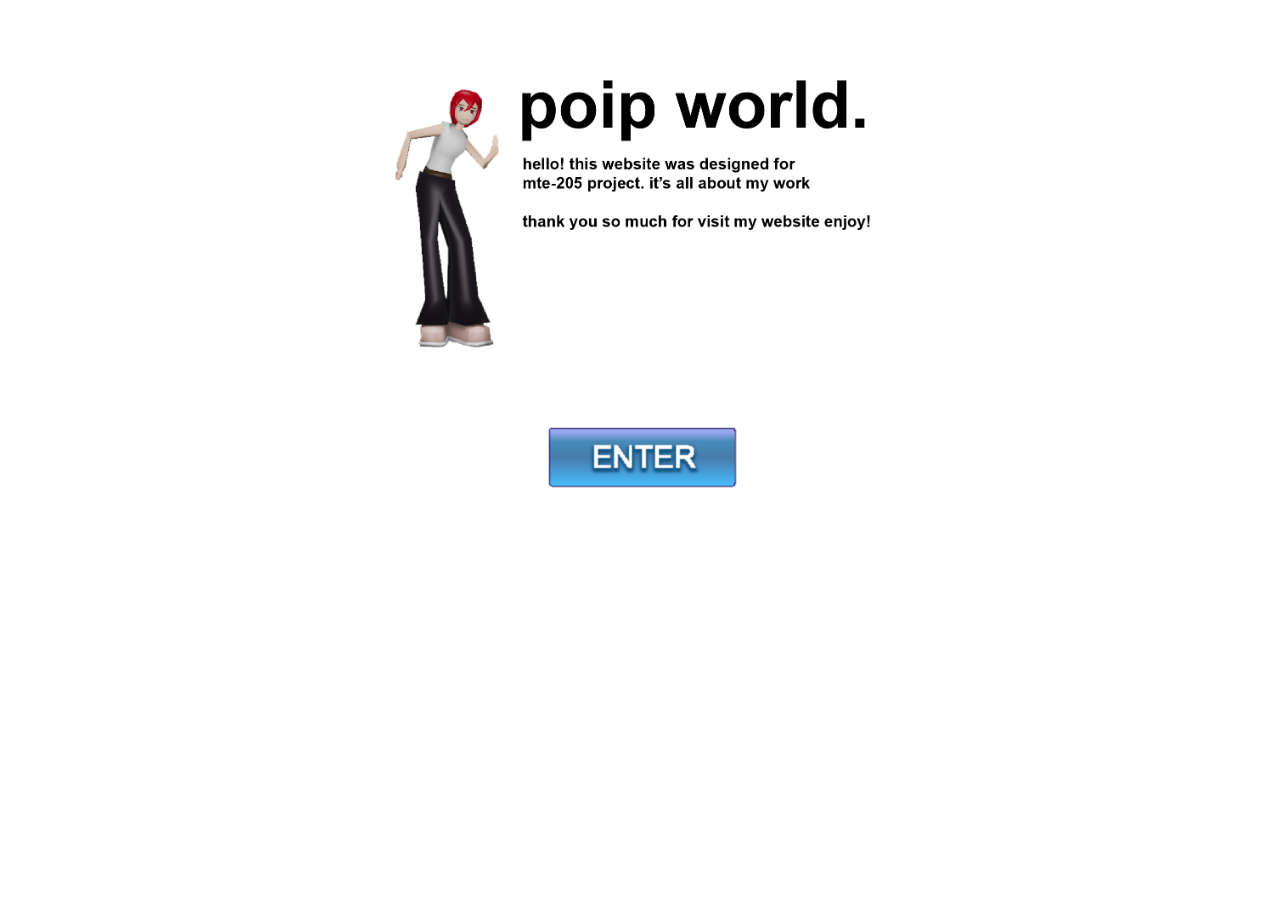
<file: index.html>
<!doctype html>
<html lang="en">
  <head>
    <meta charset="utf-8">
    <meta name="viewport" content="width=device-width, initial-scale=1">
    <title>POIP</title>
    <link href="https://cdn.jsdelivr.net/npm/bootstrap@5.3.0/dist/css/bootstrap.min.css" rel="stylesheet">
	  <link href="style.css" rel="stylesheet"><!--linkstyle_sheet-->
	 <link rel="icon" href="image/favicon.ico" type="image/x-icon">
    <link rel="shortcut icon" href="image/favicon-32x32.png" type="image/x-icon">
  </head>
  <body >
	  <div class="container centered-container" align="center">
	  <div id="row1" class="mt3 p-5">
		  <img src="image/webbanner-01.jpg" class="img-fluid" width="60%" >
		  </div>
	  <div id="row2">
		  <a href="home.html">
		  <img src="image/botton-01.png" onMouseOver="this.src='image/botton-02.png'" onMouseOut="this.src='image/botton-01.png'" >
		  </a>
		  </div>
	  </div>

  </body>
</html>
    <script src="https://cdn.jsdelivr.net/npm/bootstrap@5.3.0/dist/js/bootstrap.bundle.min.js" ></script>
</file>
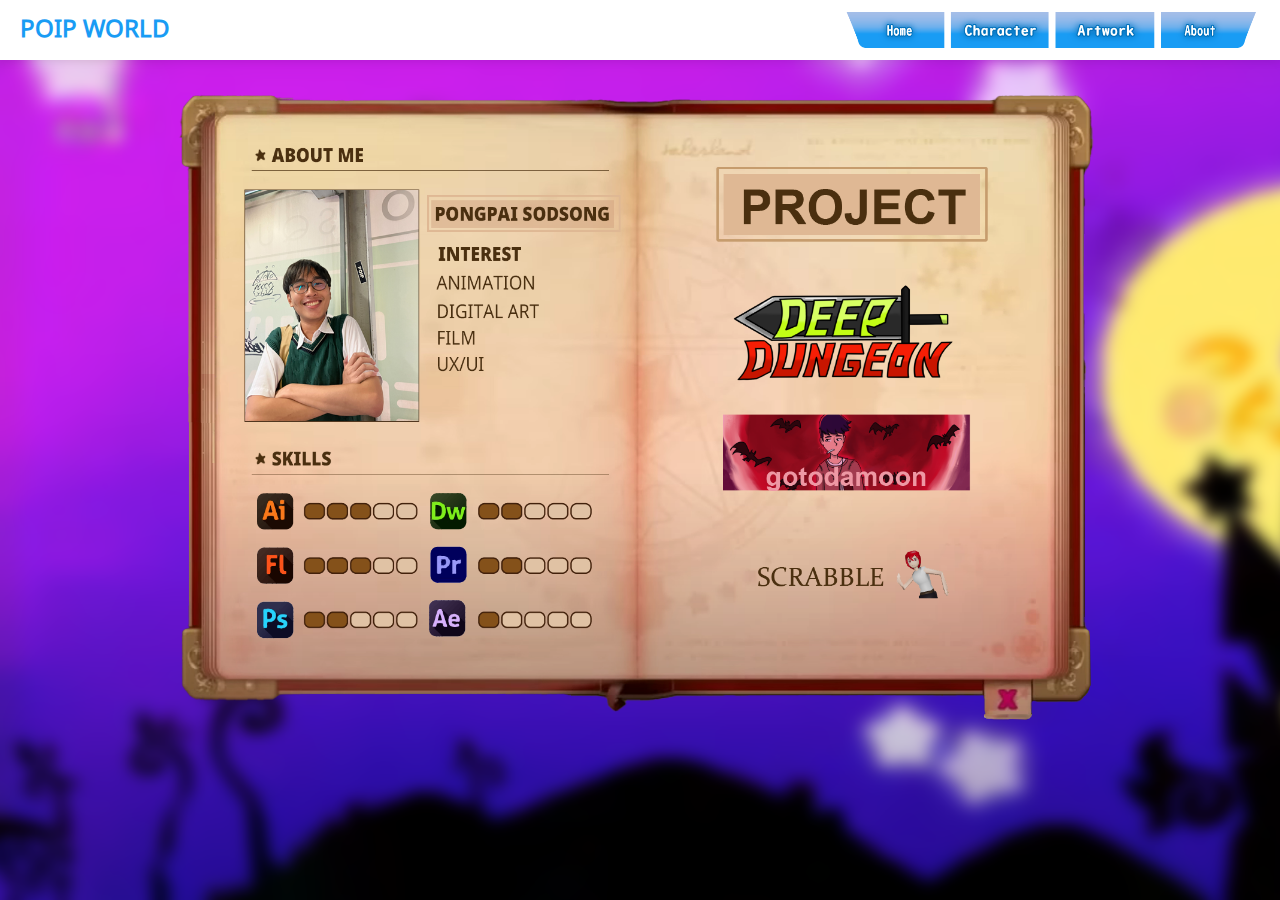
<file: ABOUT.html>
<!DOCTYPE html>
<html>
<head>
    <meta charset="utf-8">
    <meta name="viewport" content="width=device-width, initial-scale=1">
    <title>ABOUT</title>
    <link href="https://cdn.jsdelivr.net/npm/bootstrap@5.3.0/dist/css/bootstrap.min.css" rel="stylesheet">
	<link href="style.css" rel="stylesheet"><!--linkstyle_sheet-->
	<script src="myScript.js"></script>
</head>

<body background="image/bgmain.png">
  <div class="navbar">
        <div class="logo">
            <span>POIP WORLD</span>
        </div>
        <div class="nav-buttons">
 <a href="home.html"><img src="image/NAVBARBUTTON-01.png" alt="HOME" class="nav-button"></a>
    <a href="character.html"><img src="image/NAVBARBUTTON-02.png" alt="CHARACTER" class="nav-button"></a>
    <a href="artwork.html"><img src="image/NAVBARBUTTON-03.png" alt="ARTWORK" class="nav-button"></a>
    <a href="about.html"><img src="image/NAVBARBUTTON-04.png" alt="ABOUT" class="nav-button"></a>

        </div>
    </div>
	
    <div id="container" class="container centered-container animate-on-load">
        <img src="image/bookprofile.png" class="img-fluid">
    </div>


    <script>

        function changeImage(newImage) {
            const image = document.getElementById('image');
            image.style.opacity = '0'; // ตั้งค่าopacityน้อยลง
            setTimeout(function () {
                image.src = newImage;
                image.style.opacity = '1'; // ตั้งค่าopacityให้กลับมาเป็น 1
            }, 500); // เวลาอนิเมชัน
        }
    </script>
</body>
</html>
</file>
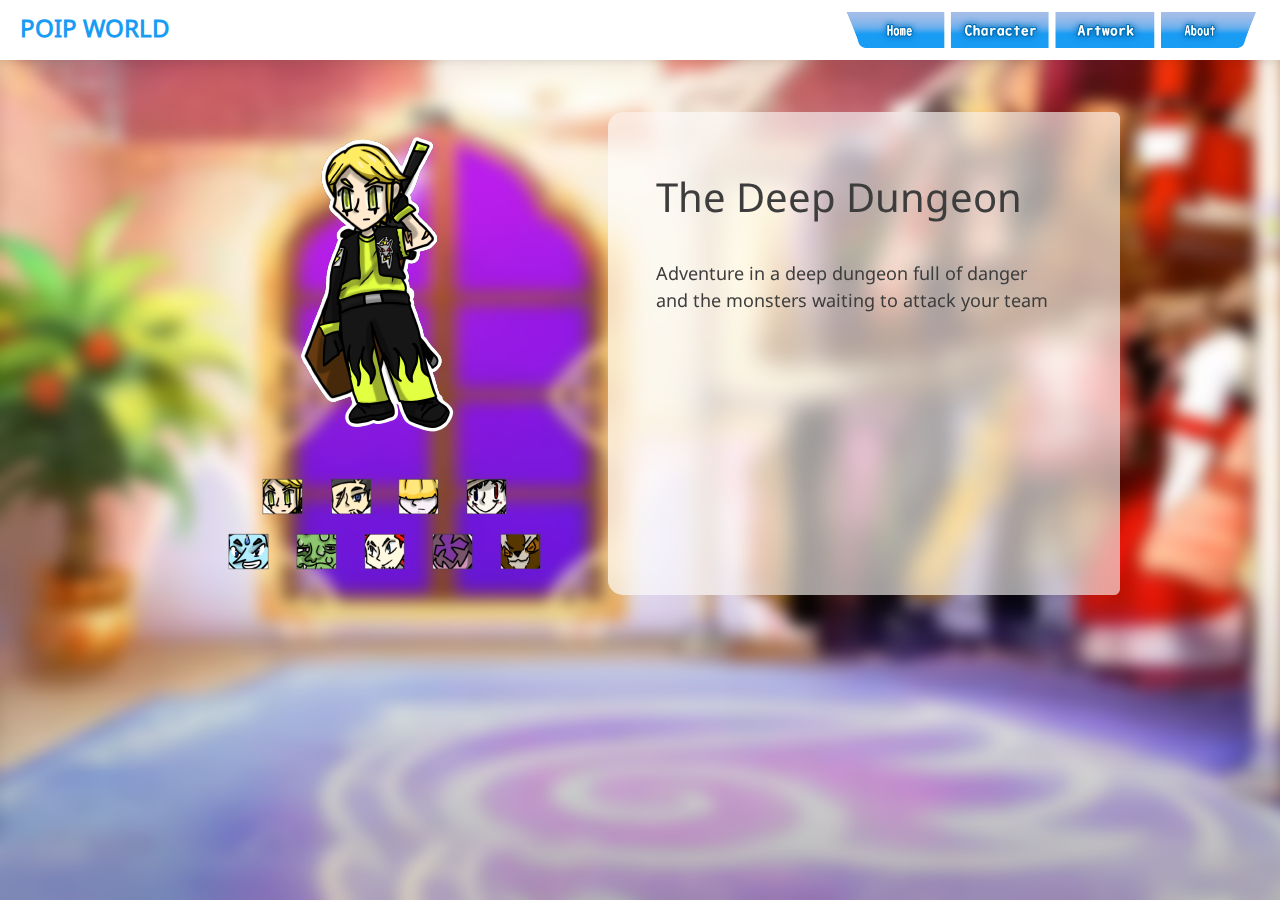
<file: CHARACTER.html>
<!DOCTYPE html>
<html>
<head>
    <meta charset="utf-8">
    <meta name="viewport" content="width=device-width, initial-scale=1">
    <title>CHARACTERS</title>
    <link href="https://cdn.jsdelivr.net/npm/bootstrap@5.3.0/dist/css/bootstrap.min.css" rel="stylesheet">
	<link href="style.css" rel="stylesheet"><!--linkstyle_sheet-->
	<script src="myScript.js"></script>
</head>

<body background="image/bgcahr.png">
  <div class="navbar">
        <div class="logo">
            <span>POIP WORLD</span>
        </div>
        <div class="nav-buttons">
 <a href="home.html"><img src="image/NAVBARBUTTON-01.png" alt="HOME" class="nav-button"></a>
    <a href="character.html"><img src="image/NAVBARBUTTON-02.png" alt="CHARACTER" class="nav-button"></a>
    <a href="artwork.html"><img src="image/NAVBARBUTTON-03.png" alt="ARTWORK" class="nav-button"></a>
    <a href="about.html"><img src="image/NAVBARBUTTON-04.png" alt="ABOUT" class="nav-button"></a>

        </div>
    </div>
	
    <div id="container" class="container centered-container animate-on-load">
        <div class="row mt-3 g-0" align="left" id="row1">
<div id="col1" class="col-lg p-3 bggray text-white mt-3 rounded-start " align="center">
	
	<img id="image" src="image/NEON.png"><br><br>
			<!-- 11 ปุ่มรูปภาพ -->
    <img id="neonButton" class="image-button image-small" src="image/NEON-BUT.png" alt="NEON" onclick="changeImage('image/NEON.png')">
    <img id="changButton" class="image-button image-small" src="image/CHANG-BUT.png"  alt="CHANG" onclick="changeImage('image/CHANG.png')">
	<img id="envyButton" class="image-button image-small" src="image/ENVY-BUT.png"  alt="ENVY" onclick="changeImage('image/ENVY.png')">
	<img id="kjButton" class="image-button image-small" src="image/KJ-BUT.png"  alt="KJ" onclick="changeImage('image/KJ.png')">	<br>
	<img id="kmButton" class="image-button image-small" src="image/KUMAN-BUT.png"  alt="KJ" onclick="changeImage('image/KUMAN.png')">	
	<img id="cmButton" class="image-button image-small" src="image/CANDYMAN-BUT.png"  alt="KJ" onclick="changeImage('image/CANDYMAN.png')">	
	<img id="spikeButton" class="image-button image-small" src="image/SPIKE-BUT.png"  alt="KJ" onclick="changeImage('image/SPIKE.png')">	
	<img id="rocketButton" class="image-button image-small" src="image/ROCKET-BUT.png"  alt="KJ" onclick="changeImage('image/ROCKET.png')">	
	<img id="goatButton" class="image-button image-small" src="image/GOAT-BUT.png"  alt="KJ" onclick="changeImage('image/GOAT.png')">	
	</div>
			
			<!--รายละเอียด-->
    <div id="col2" class="col-lg p-5 bggray white-opacity rounded-end mt-3" >
		 <p><h1>The Deep Dungeon</h1><br> 	Adventure in a deep dungeon full of danger<br> and the monsters waiting to attack your team</p>
	</div>
 	</div>
        </div>
    


    <script>
		
        function changeImage(newImage) {
            const image = document.getElementById('image');
            image.style.opacity = '0'; // ตั้งค่าความทึบให้น้อยลง
            setTimeout(function () {
                image.src = newImage;
                image.style.opacity = '1'; // ตั้งค่าความทึบให้กลับมาเป็น 1
            }, 500); // เวลาอนิเมชัน 0.5 วินาที (500 มิลลิวินาที)
			}
			// เมื่อคลิกปุ่ม Neon
document.getElementById('neonButton').addEventListener('click', function() {
    // เปลี่ยนเนื้อหาของ col2 เป็น "ประวัติของ NEON"
    document.getElementById('col2').innerHTML = '<p><h1>ประวัติของ NEON</h1> A young man from the countryside who grew up in a village of swordsmiths. He had mastered swordsmanship and he is a leader of THEWOLF clan</p>';
});

// เมื่อคลิกปุ่ม Chang
document.getElementById('changButton').addEventListener('click', function() {
    // เปลี่ยนเนื้อหาของ col2 เป็น "ประวัติของ CHANG"
    document.getElementById('col2').innerHTML = '<p><h1>ประวัติของ CHANG  </h1>A fisherman who has always been out on his boat to feed himself. One day there was a shipwreck from a sea monster and He lost his left arm and later had An illegal doctor offers an arm for him and he accept that offer.But the trade offer of that arm was to fight for the doctors company.To clear dungeons(the deep dungeon) </p>';
});

			//ขอคนอื่นๆ		
	document.getElementById('envyButton').addEventListener('click', function() {
    
    document.getElementById('col2').innerHTML = '<p><h1>ประวัติของ ENVY  </h1>A mysterious person with special magical abilities. He gained magical powers from the jealousy accumulated since childhood. It gave him a strong magical power. </p>';

});	
		//ขอคนอื่นๆ		
	document.getElementById('kjButton').addEventListener('click', function() {
    
    document.getElementById('col2').innerHTML = '<p><h1>ประวัติของ KJ </h1> 16-year-old boy born and raised in Slums Struggling to live in the slums and obsessed with killing people. Until a mental illness, but the ability his knife usage was very good.</p>';

});
		//ขอคนอื่นๆ		
	document.getElementById('kmButton').addEventListener('click', function() {
    
    document.getElementById('col2').innerHTML = '<p><h1>ประวัติของ KUMAN </h1>The spirit of a child who was released from the golden child doll(กุมารทอง). and received the power of water making it possible to control the water independently. </p>';

});		
		//ขอคนอื่นๆ		
	document.getElementById('cmButton').addEventListener('click', function() {
    
    document.getElementById('col2').innerHTML = '<p><h1>ประวัติของ CANDYMAN </h1>Candy man used to be a scientist, but by mistake while experimenting with magical powers, he turned into a candy man. </p>';

});
		//ขอคนอื่นๆ		
	document.getElementById('spikeButton').addEventListener('click', function() {
    
    document.getElementById('col2').innerHTML = '<p><h1>ประวัติของ SPIKE </h1>He like punk. </p>';

});		
	document.getElementById('rocketButton').addEventListener('click', function() {
    
    document.getElementById('col2').innerHTML = '<p><h1>ประวัติของ ROCKET</h1>He is an assassin who works for the Shadow Organization, has a super power to hide in his shadows and hes very strong. </p>';

});
	//ขอคนอื่นๆ		
	document.getElementById('goatButton').addEventListener('click', function() {
    
    document.getElementById('col2').innerHTML = '<p><h1>ประวัติของ GOAT</h1> A goat that has been cloned but modified with the human body so that it can use its body like a human, and scientists have created powerful weapons for him to use. </p>';

});

        
    </script>
</body>
</html>
</file>
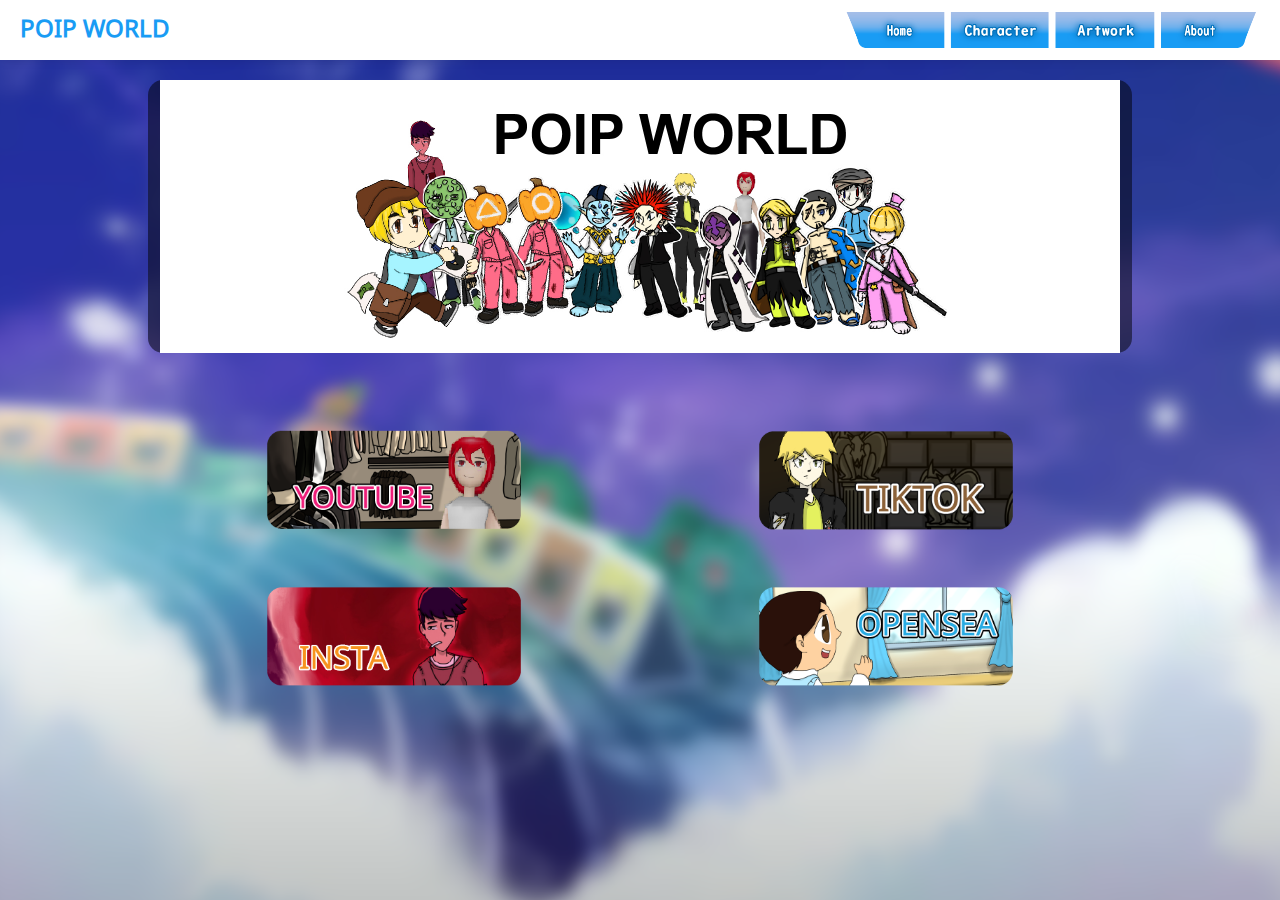
<file: HOME.html>
<!DOCTYPE html>
<html>
<head>
    <meta charset="utf-8">
    <meta name="viewport" content="width=device-width, initial-scale=1">
    <title>POIP WORLD</title>
    <link href="https://cdn.jsdelivr.net/npm/bootstrap@5.3.0/dist/css/bootstrap.min.css" rel="stylesheet">
	<link href="style.css" rel="stylesheet"><!--linkstyle_sheet-->
	<script src="myScript.js"></script>
	 <link rel="icon" href="image/favicon.ico" type="image/x-icon">
    <link rel="shortcut icon" href="image/favicon-32x32.png" type="image/x-icon">
    
</head>

<body background="image/artworkbg.png">
  <div class="navbar">
        <div class="logo">
            <span>POIP WORLD</span>
        </div>
        <div class="nav-buttons">
 <a href="home.html"><img src="image/NAVBARBUTTON-01.png" alt="HOME" class="nav-button"></a>
    <a href="character.html"><img src="image/NAVBARBUTTON-02.png" alt="CHARACTER" class="nav-button"></a>
    <a href="artwork.html"><img src="image/NAVBARBUTTON-03.png" alt="ARTWORK" class="nav-button"></a>
    <a href="about.html"><img src="image/NAVBARBUTTON-04.png" alt="ABOUT" class="nav-button"></a>

        </div>
    </div>
	
    <div id="container welcome!" class="container centered-container animate-on-load">
		<!--ส่วนบนที่มีheader-->
        <div class="row black-opacity" align="center" id="row1">
         <img src="image/HEADER-01.jpg" class="img-fluid" >
        </div>
		
		<!--ส่วน ปุ่มกด-->
		<div class="row mt-5" align="center" id="row2">
			<!--ปุ่ม1-->
        <div class="col-lg  rounded-end " id="col1">
			
			<a href="https://www.youtube.com/channel/UCFeaTNJktoYEPVMO0O5LRLA" target="new">
				
				<img src="image/button-01.png" alt="YT" class="image-small home-button"></a>
			
			</div>
			<!--ปุ่ม2-->
		    <div class="col-lg  rounded-end " id="col2">
			
			<a href="https://www.tiktok.com/@iampoipp" target="new">
				
				<img src="image/button-02.png" alt="TT" class="image-small home-button"></a>
			
			</div>
		<!--ปุ่ม3-->
			  <div class="col-lg  rounded-end " id="col3">
			
			<a href="https://www.instagram.com/poippu_/" target="new">
				
				<img src="image/button-03.png" alt="INSTA" class="image-small home-button"></a>
			
			</div>
			<!--ปุ่ม4-->
			  <div class="col-lg  rounded-end " id="col4">
			
			<a href="https://opensea.io/poippu" target="new">
				
				<img src="image/button-04.png" alt="OPENSEA" class="image-small home-button"></a>
			
			</div>
        </div>
    </div>
<!--animateตอนเข้าเว็ป-->
    <script>
	
        function changeImage(newImage) {
            const image = document.getElementById('image');
            image.style.opacity = '0'; // ตั้งค่าความทึบให้น้อยลง
            setTimeout(function () {
                image.src = newImage;
                image.style.opacity = '1'; // ตั้งค่าความทึบให้กลับมาเป็น 1
            }, 500); // เวลาอนิเมชัน 0.5 วินาที (500 มิลลิวินาที)
        }
    </script>
</body>
</html>
</file>
<file: style.css>
/* CSS Document */
body{
	margin : 0px;
	 font-family: 'Noto Sans Thai', sans-serif;
	font-size: 18px;
	color: #3D3D3D;
	
}
h1,h2,h3{
	margin:0px 0px 10px 0px;
}
.container{
	width: 1000px;
	margin-left: auto;
	margin-right: auto;

	 margin: 10px;
	 padding: 10px;
}
.centered-container {
    margin: 0 auto; /* กำหนดการจัดตำแหน่งให้อยู่ตรงกลางแนวนอน */
    max-width: 1200px; /* กำหนดความกว้างสูงสุดของ container */
    padding: 20px; /* กำหนด padding ถ้าต้องการ */
}

.bgMAIN{
	background-color: darkseagreen;
}
.bgGREEN{
	background-color: lightseagreen;
}
.bglightgreen{
	background-color: aquamarine;
}
.bgwhite{
	background-color: white;
}


.clearfloat{
	clear: both;
}

.mt10{
	margin-top: 10px; 
}
.mb{
	margin-bottom: 10px;
}
.input{
	padding:6px;
	border-radius: 6px;
	border:1px  #AAAAAA solid;
	
	
	width: 300px;
	font-family: Tahoma;
	font-size: 16px;
	color:#3D3D3D;
}
.button{
	width: 100px;
	border: 1px #9C9C9C solid;
	border-radius: 6px;
	padding: 9px;
	background-color: white;
}

 /* สไตล์ของปุ่มรูปภาพ */
        .image-button {
            cursor: pointer;
        }

        /* สไตล์ของอนิเมชันเมื่อรูปภาพเปลี่ยน */
        #image {
            transition: opacity 0.5s ease-in-out;
        }

  body {
            background-size: cover;
            background-repeat: no-repeat;
            background-attachment: fixed;
        }

.black-opacity {
   background-color: rgba(0, 0, 0, 0.5); /* สีดำและความทึบ 40% */
    backdrop-filter: blur(10px); /* การเบลอขอบ */
    border-radius: 15px; /* ขอบโค้ง */
}

.white-opacity {
   background-color: rgba(255, 255, 255, 0.6); /* สีดำและความทึบ 40% */
    backdrop-filter: blur(10px); /* การเบลอขอบ */
    border-radius: 15px; /* ขอบโค้ง */
}

  .navbar {
    background-color: white; 
    display: flex;
    justify-content: space-between; 
    align-items: center;
    padding: 10px 20px; /* ระยะห่างของส่วนของ Navbar */
    box-shadow: 0px 0px 10px rgba(0, 0, 0, 0.1); /* เงาใต้ Navbar */
}

/* โลโก้ */
.logo {
    font-size: 24px;
	color: #199CF4;
    font-weight: bold;
}

/* ปุ่ม Navbar */
.nav-button {

    width: 100px;
    height: 40px;
    margin: 0 0px; 
    cursor: pointer;
	align-items: center;
    
}
.home-button {

    margin: 0 0px; 
    cursor: pointer;
	align-items: center;
    
}
.home-button:hover {
    transform: scale(0.8); /* ขยายขนาดปุ่มตอนชี้เม้าส์ */
    filter: brightness(1.2); /* เรืองแสง */
}
.nav-button:hover {
    transform: scale(1.1); /* ขยายขนาดปุ่มตอนชี้เม้าส์ */
    filter: brightness(1.2); /* เรืองแสง */
}





.image-small {
    transform: scale(0.7);
}

.image-small2 {
    transform: scale(0.5);
}
.image-bigger {
    transform: scale(1.2);
}

.col1, .col2 {
	margin : 0px;
    padding: 3rem;
    background-color: #333;
    color: white;
	
}
.col2 {
    text-align: center;
}

@font-face {
    font-family: 'Noto Sans Thai';
    src: url('image/FONT/NotoSansThai-Regular.ttf') format('truetype');
    font-weight: normal;
    font-style: normal;
}
 .animate-on-load {
            opacity: 0;
            transform: translateY(50px); /* เลื่อนขึ้นจากด้านล่าง */
            transition: opacity 1s, transform 1s; /* ความเร็วของอนิเมชัน */
        }
</file>
